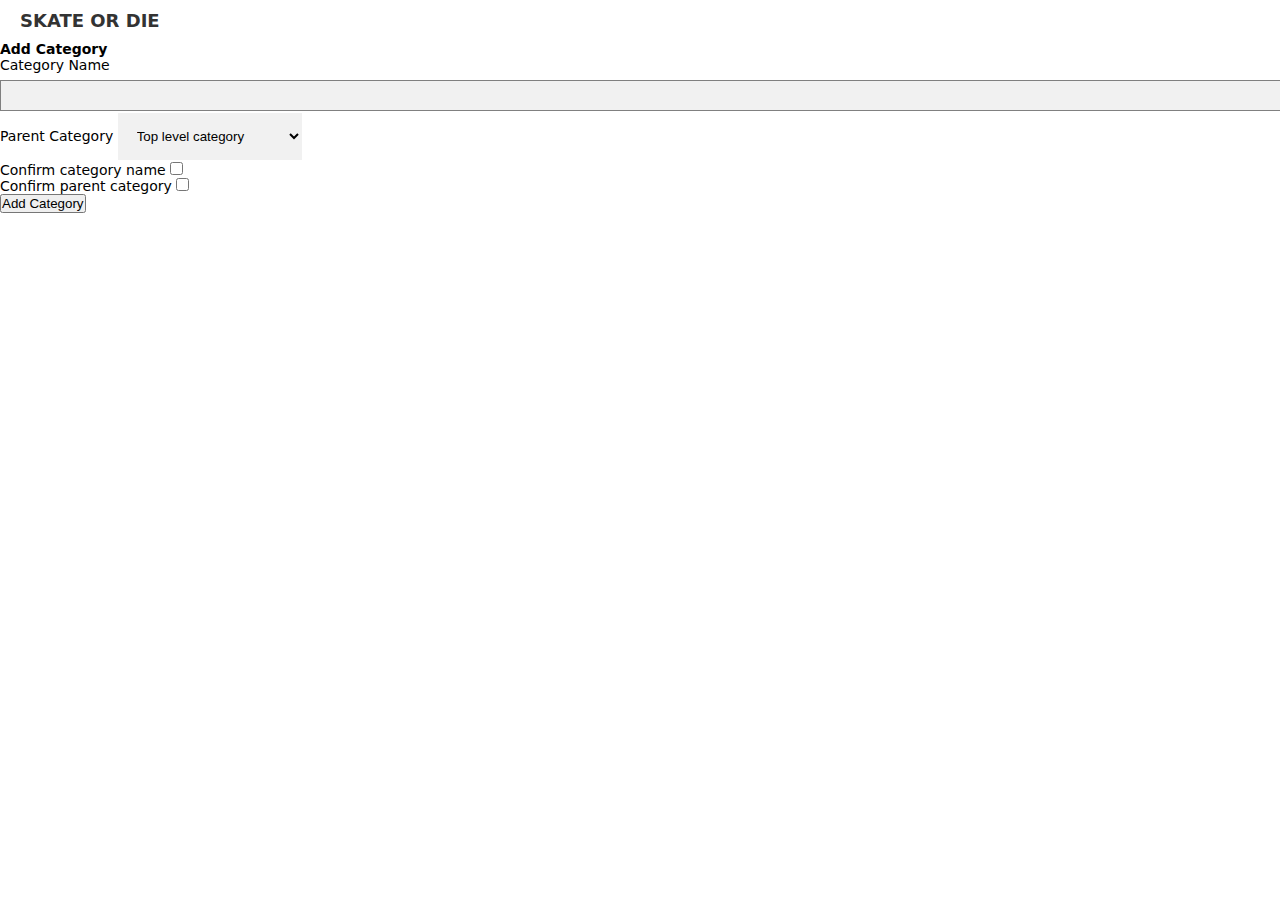
<file: admin/add-category.html>
<!DOCTYPE html>
<html lang="en">
<head>
  <meta charset="UTF-8">
  <meta name="viewport" content="width=device-width, initial-scale=1.0">
  <link href="../styles/style.css" rel="stylesheet" />
  <script type="module" src="../js/admin_script.js"></script>

  <!--Google fonts-->
  <link rel="preconnect" href="https://fonts.googleapis.com">

  <title>Skate or Die [add category]</title>
</head>
  <header id="main-header">
      <!-- Main header -->
      <div id="logo"><a href="../index.html">SKATE OR DIE</a></div>

      <nav class="product-navigation">
        <ul id="main-level">
          <!-- Product nav here (dynamic) -->
        </ul>
      </nav>
  </header>

  <h1>Add Category</h1>

  <form action="">
    <div>
      <label for="name">Category Name</label>
      <input type="text" id="name" name="name" required>
    </div>

    <div>
      <label for="parent_id">Parent Category</label>
      <select name="parent_id" id="parent_id">
        <option value="null">Top level category</option>
      </select>
    </div>

    <div>
      <label for="confirmationName">Confirm category name</label>
      <input type="checkbox" id="confirmationName" required>
    </div>

    <div>
      <label for="confirmationParent">Confirm parent category</label>
      <input type="checkbox" id="confirmationParent" required>
    </div>

    <button type="submit" id="add_category">Add Category</button>
  </form>
  
</body>
</html>
</file>
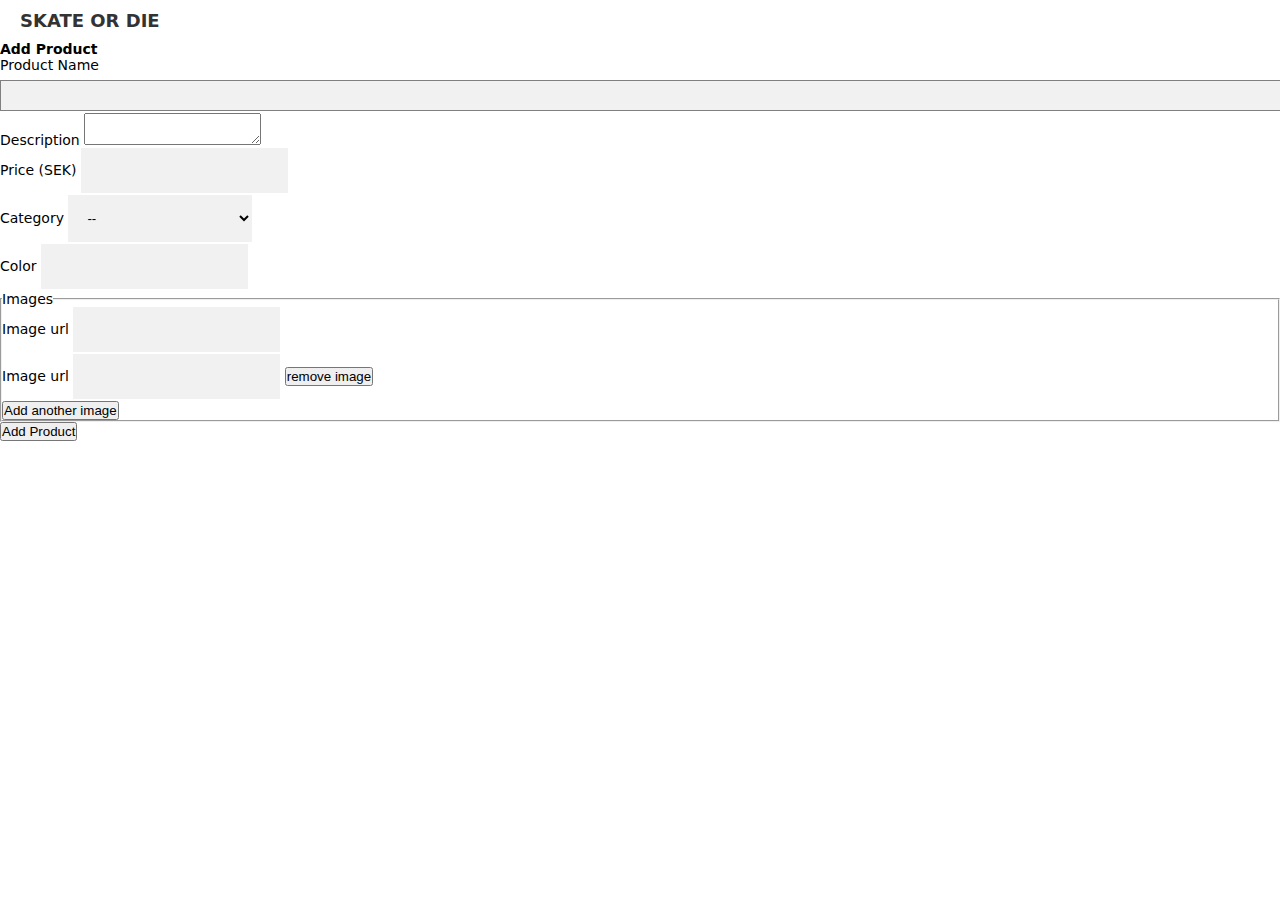
<file: admin/add-product.html>
<!DOCTYPE html>
<html lang="en">
<head>
  <meta charset="UTF-8">
  <meta name="viewport" content="width=device-width, initial-scale=1.0">
  <link href="../styles/style.css" rel="stylesheet" />
  <script type="module" src="../js/admin_script.js"></script>

  <!--Google fonts-->
  <link rel="preconnect" href="https://fonts.googleapis.com">

  <title>Skate or Die [add product]</title>
</head>
  <header id="main-header">
      <!-- Main header -->
      <div id="logo"><a href="../index.html">SKATE OR DIE</a></div>

      <nav class="product-navigation">
        <ul id="main-level">
          <!-- Product nav here (dynamic) -->
        </ul>
      </nav>
  </header>

  <h1>Add Product</h1>

  <form action="">
    <div>
      <label for="name">Product Name</label>
      <input name="name" id="name" type="text" required>
    </div>

    <div>
      <label for="description">Description</label>
      <textarea name="description" id="description"></textarea>
    </div>

    <div>
      <label for="priceSEK">Price (SEK)</label>
      <input name="priceSEK" id="priceSEK" type="number" required>
    </div>

    <div>
      <label for="category_id">Category</label>
      <select name="category_id" id="category_id" required>
        <!-- // TODO add categories through js-->
        <option>--</option>
      </select>
    </div>

    <div>
      <label for="color">Color</label>
      <input name="color" id="color" type="text" required>
    </div>

    <fieldset>
      <legend>Images</legend>
      <div>
        <label for="image1">Image url</label>
        <input name="images[]" id="image1" type="text">
      </div>
      <div>
        <label for="image2">Image url</label>
        <input name="images[]" id="image2" type="text">
        <button type="button" class="delete-image-input">remove image</button>
      </div>
      <button type="button">Add another image</button>
    </fieldset>

    <button type="submit" id="add_product">Add Product</button>
  </form>

  
</body>
</html>
</file>
<file: styles/style.css>
/************************************
  Change fonts, colors etc  when decided
************************************/

@import "slider.css";
@import "nav.css";
@import "produktkort.css";
@import "produktsida.css";
@import "basket.css";
@import "wishlist-panel.css";
@import "contact-page.css";

:root {
  --mainFont:"Open Sans", system-ui, sans-serif;
  --mainColor: rgb(250 237 188);
  --mainTextColor:#000; 
}

* {
  margin: 0;
  padding: 0;
  box-sizing: border-box;
  
}

html {
  font-size: 14px;
  font-family: var(--mainFont);
  color:var(--mainTextColor);
}

img {
  max-width:100%;
  vertical-align: middle;
}

#logo {
  font-weight: 700;
  font-size: 18px;
}

/* #hero {
  background-image: url(../images/hero.jpg);
} */

#main-header{
  display:flex;
  justify-content: space-between;
  align-items: center;
}

.search-field {
  display: flex;
  justify-content: center;
  align-items: center;
}

#search-input {
  display: flex;
  justify-content: center;
  align-items: center;
}


main{
  margin-bottom:80px;
}
#index-main{
  margin:0;
}

/**** TYPOGRAPY ****/

h1, h2, h3, h4, h5, h6 {
	font-size: 1em;
}

p {
  margin-bottom:15px;
}
p:nth-last-child(1){
  margin-bottom:0;
}




/***********************
      Footer
************************/
#main-footer{
  /* margin-top: 70px; */
  background-color: rgb(250 237 188);
  padding:10px;
  height: 400px;
}

/* #main-footer-index {
  background-color: rgb(250 237 188);
  height: 400px;
  padding:10px;
} */

.footer-grid {
  display: grid;
  grid-template-columns: 1fr 1fr 1fr 1fr;
  text-transform: uppercase;
  margin-top:50px;
}

.footer-p1{
  font-weight: 600;
}
/* .footer-p2{
  background-color:rgb(61, 61, 61);
}
.footer-p3{
  background-color: aqua;
}
.footer-p4{
  background-color:blueviolet;
} */

.footer-grid ul {
  list-style-type: none;
  padding: 0;
  margin: 0;
}
.footer-grid ul li a{
  height:25px;
}
.footer-grid ul li a:hover{
  color:#aaaaaa;

}


#skate-or-die-footer {
  /* height: 315px; */
  display: flex;
  justify-content: center;
  align-items: center;
  font-size: 165px;
  /* font-size: 12em; */
  font-weight: 700;
  line-height: 0.8em;
  padding:50px;
}

.admin-panel{
  background-color:#000;
  color:#fff;
  padding:0.2em;
  padding-right:20px;
  text-align: right;
}
.admin-panel a{
  color:#fff;
}

/********************* MEDIA QUERIES ************* MEDIA QUERIES *************/


/* Desktop Styles */
/* @media only screen and (min-width: 1000px) and (max-width: 10000px) {

}  */
</file>
